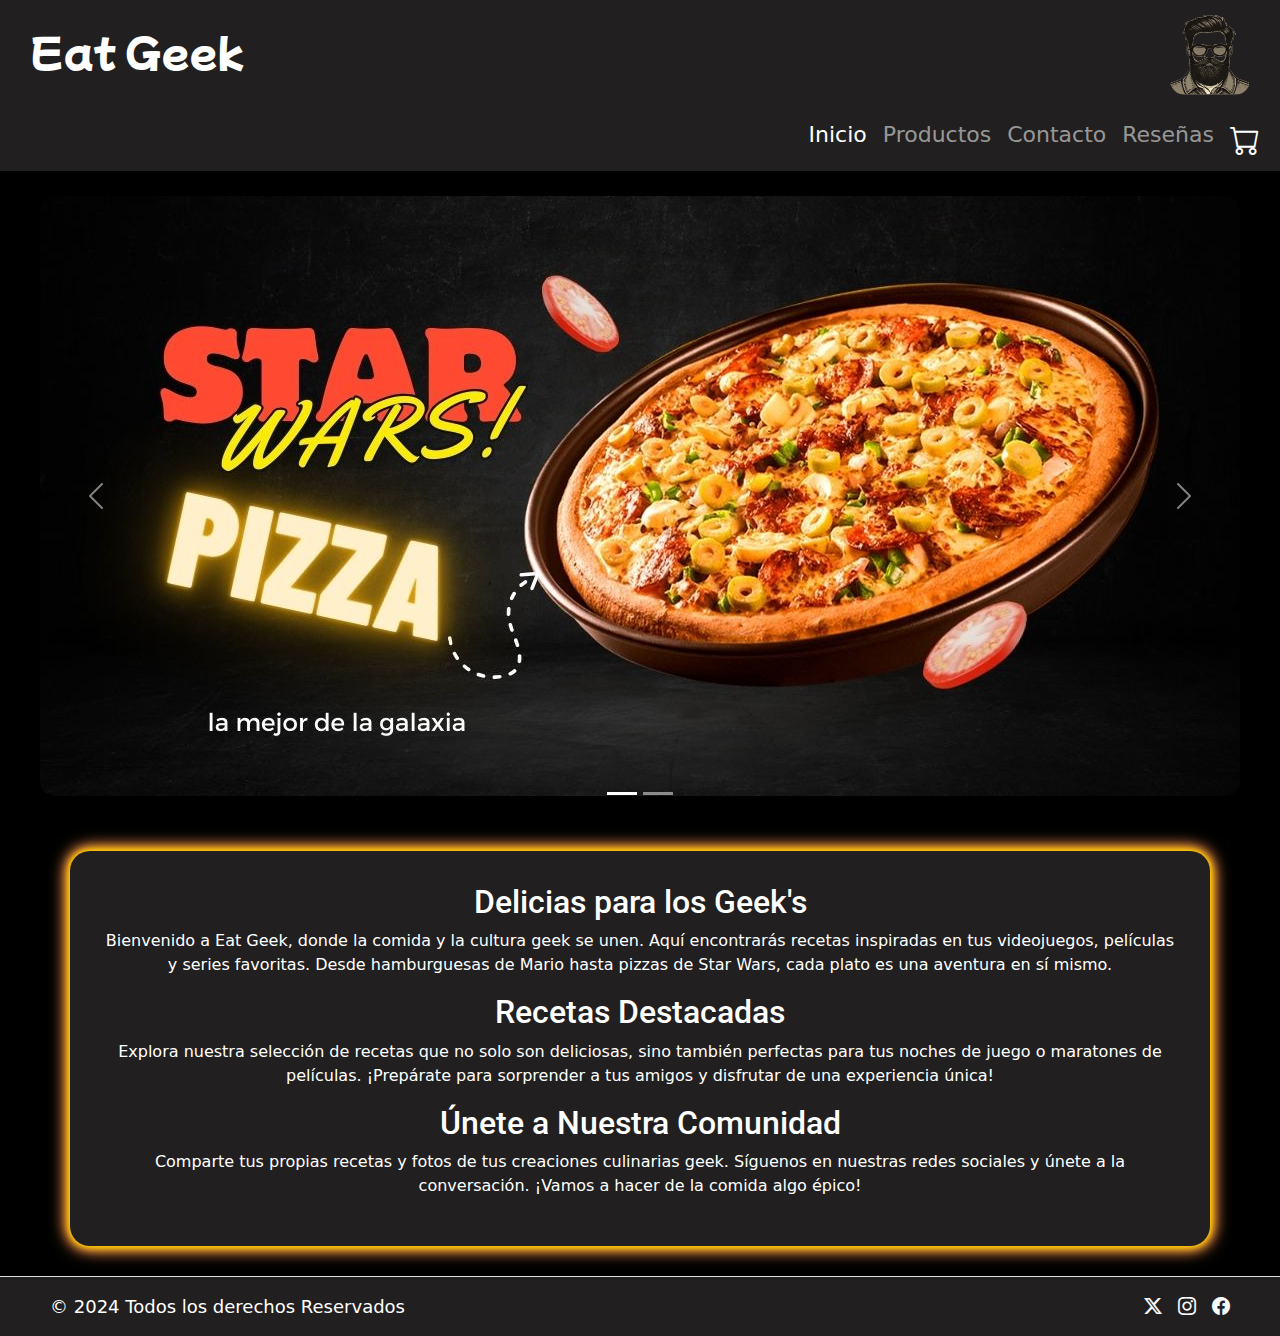
<file: index.html>
<!DOCTYPE html>
<html lang="en">

<head>
    <meta charset="UTF-8">
    <meta name="viewport" content="width=device-width, initial-scale=1.0">
    <title>Eat Geek</title>
    <!-- Link a fuentes -->
    <link rel="preconnect" href="https://fonts.googleapis.com">
    <link rel="preconnect" href="https://fonts.gstatic.com" crossorigin>
    <link href="https://fonts.googleapis.com/css2?family=Mochiy+Pop+One&family=Roboto:wght@100;400&display=swap"
        rel="stylesheet">
    <!-- Link Css bootstrap -->
    <link href="https://cdn.jsdelivr.net/npm/bootstrap@5.3.3/dist/css/bootstrap.min.css" rel="stylesheet"
        integrity="sha384-QWTKZyjpPEjISv5WaRU9OFeRpok6YctnYmDr5pNlyT2bRjXh0JMhjY6hW+ALEwIH" crossorigin="anonymous">
    <!-- Link Iconos bootstrap -->
    <link rel="stylesheet" href="https://cdn.jsdelivr.net/npm/bootstrap-icons@1.11.3/font/bootstrap-icons.min.css">
    <!-- Link a Css -->
    <link rel="stylesheet" href="./assets/css/style.css">
</head>

<body>

    <header class="titulo">
        <h1>Eat Geek</h1>
        <img class="logo" src="./assets/img/logo.png" alt="Logo">
    </header>

    <nav class="navbar navbar-expand-lg navbar-dark bg-dark">
        <div class="container-fluid">
            <a class="navbar-brand" href="#"></a>
            <button class="navbar-toggler" type="button" data-bs-toggle="collapse" data-bs-target="#navbarNav"
                aria-controls="navbarNav" aria-expanded="false" aria-label="Toggle navigation">
                <span class="navbar-toggler-icon"></span>
            </button>
            <div class="collapse navbar-collapse justify-content-end" id="navbarNav">
                <ul class="navbar-nav">
                    <li class="nav-item">
                        <a class="nav-link active" aria-current="page" href="#">Inicio</a>
                    </li>
                    <li class="nav-item">
                        <a class="nav-link" href="./pages/productos.html">Productos</a>
                    </li>
                    <li class="nav-item">
                        <a class="nav-link" href="./pages/contacto.html">Contacto</a>
                    </li>
                    <li class="nav-item">
                        <a class="nav-link " href="./pages/resenias.html">Reseñas</a>
                    </li>
                    <li class="nav-item">
                        <div class="carrito-icon-number">
                            <a class="nav-link" href="../pages/carrito.html">
                                <i class="bi bi-cart" style="font-size: 30px;"></i>
                                <span id="contador-carrito" class="badge bg-dorado" style="display: flex; font-size: 15px;">0</span>
                            </a>
                        </div>
                    </li>
                </ul>
            </div>
        </div>
    </nav>

    <section>
        <div id="carouselCaptions" class="carousel slide" data-bs-ride="carousel" data-bs-interval="5000">
            <div class="carousel-indicators">
                <button type="button" data-bs-target="#carouselCaptions" data-bs-slide-to="0" class="active"
                    aria-current="true" aria-label="Slide 1"></button>
                <button type="button" data-bs-target="#carouselCaptions" data-bs-slide-to="1"
                    aria-label="Slide 2"></button>
            </div>
            <div class="carousel-inner">
                <div class="carousel-item active">
                    <img src="./assets/img/starwarspizza.jpg" class="img-fluid mx-auto d-block" alt="banner-1">
                </div>
                <div class="carousel-item active">
                    <img src="./assets/img/marioburga.jpg" class="img-fluid mx-auto d-block" alt="banner-2">
                </div>
            </div>
            <button class="carousel-control-prev" type="button" data-bs-target="#carouselCaptions" data-bs-slide="prev">
                <span class="carousel-control-prev-icon" aria-hidden="true"></span>
                <span class="visually-hidden">Previous</span>
            </button>
            <button class="carousel-control-next" type="button" data-bs-target="#carouselCaptions" data-bs-slide="next">
                <span class="carousel-control-next-icon" aria-hidden="true"></span>
                <span class="visually-hidden">Next</span>
            </button>
        </div>

    </section>

    <main>
        <div class="container">
            <h2>Delicias para los Geek's</h2>
            <p>Bienvenido a Eat Geek, donde la comida y la cultura geek se unen. Aquí encontrarás recetas inspiradas en
                tus videojuegos, películas y series favoritas. Desde hamburguesas de Mario hasta pizzas de Star Wars,
                cada plato es una aventura en sí mismo.</p>

            <h2>Recetas Destacadas</h2>
            <p>Explora nuestra selección de recetas que no solo son deliciosas, sino también perfectas para tus noches
                de juego o maratones de películas. ¡Prepárate para sorprender a tus amigos y disfrutar de una
                experiencia única!</p>

            <h2>Únete a Nuestra Comunidad</h2>
            <p>Comparte tus propias recetas y fotos de tus creaciones culinarias geek. Síguenos en nuestras redes
                sociales y únete a la conversación. ¡Vamos a hacer de la comida algo épico!</p>
        </div>
    </main>

    <footer class="d-flex flex-wrap justify-content-between align-items-center py-3 border-top text-light">
        <p class="mb-3 mb-md-0 footer-text">© 2024 Todos los derechos Reservados</p>
        <ul class="nav col-md-4 justify-content-end list-unstyled d-flex">
            <li class="ms-3"><a class="text-light" href="#"><i class="bi bi-twitter-x"></i></a></li>
            <li class="ms-3"><a class="text-light" href="#"><i class="bi bi-instagram"></i></a></li>
            <li class="ms-3"><a class="text-light" href="#"><i class="bi bi-facebook"></i></a></li>
        </ul>
    </footer>

    <script src="../scripts/carrito.js"></script>
    <script src="../scripts/productos.js"> </script>
    <!-- Link Js bootstrap -->
    <script src="https://cdn.jsdelivr.net/npm/bootstrap@5.3.3/dist/js/bootstrap.bundle.min.js"
        integrity="sha384-YvpcrYf0tY3lHB60NNkmXc5s9fDVZLESaAA55NDzOxhy9GkcIdslK1eN7N6jIeHz"
        crossorigin="anonymous"></script>
</body>

</html>
</file>
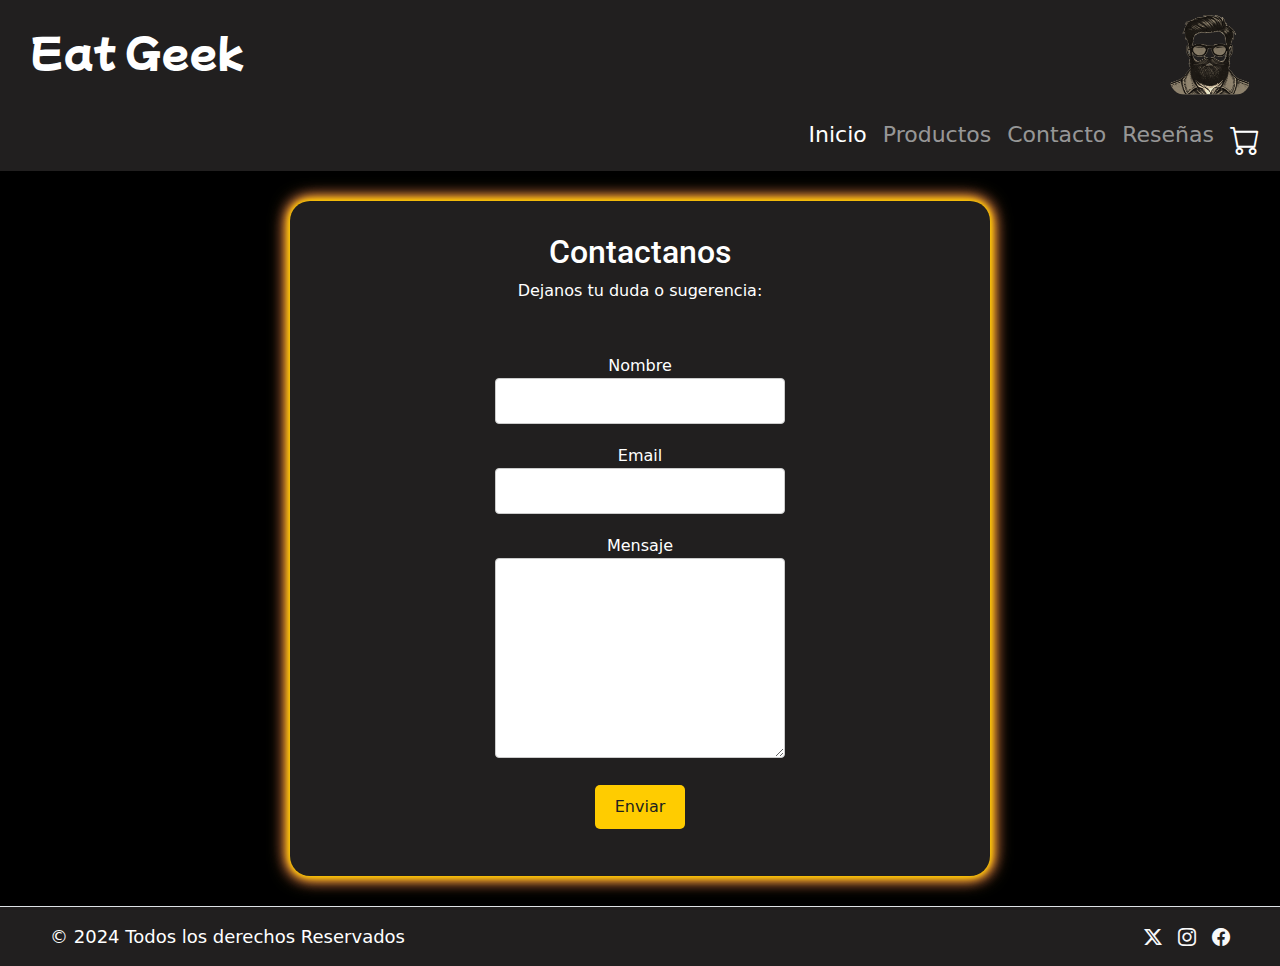
<file: pages/contacto.html>
<!DOCTYPE html>
<html lang="en">

<head>
    <meta charset="UTF-8">
    <meta name="viewport" content="width=device-width, initial-scale=1.0">
    <title>Contacto</title>
    <!-- Link a fuentes -->
    <link rel="preconnect" href="https://fonts.googleapis.com">
    <link rel="preconnect" href="https://fonts.gstatic.com" crossorigin>
    <link href="https://fonts.googleapis.com/css2?family=Mochiy+Pop+One&family=Roboto:wght@100;400&display=swap"
        rel="stylesheet">
    <!-- Link Css bootstrap -->
    <link href="https://cdn.jsdelivr.net/npm/bootstrap@5.3.3/dist/css/bootstrap.min.css" rel="stylesheet"
        integrity="sha384-QWTKZyjpPEjISv5WaRU9OFeRpok6YctnYmDr5pNlyT2bRjXh0JMhjY6hW+ALEwIH" crossorigin="anonymous">
    <!-- Link Iconos bootstrap -->
    <link rel="stylesheet" href="https://cdn.jsdelivr.net/npm/bootstrap-icons@1.11.3/font/bootstrap-icons.min.css">
    <!-- Link a Css -->
    <link rel="stylesheet" href="../assets/css/style.css">
</head>

<body>
    <header class="titulo">
        <h1>Eat Geek</h1>
        <img class="logo" src="../assets/img/logo.png" alt="Logo">
    </header>

    <nav class="navbar navbar-expand-lg navbar-dark bg-dark">
        <div class="container-fluid">
            <a class="navbar-brand" href="#"></a>
            <button class="navbar-toggler" type="button" data-bs-toggle="collapse" data-bs-target="#navbarNav"
                aria-controls="navbarNav" aria-expanded="false" aria-label="Toggle navigation">
                <span class="navbar-toggler-icon"></span>
            </button>
            <div class="collapse navbar-collapse justify-content-end" id="navbarNav">
                <ul class="navbar-nav">
                    <li class="nav-item">
                        <a class="nav-link active" aria-current="page" href="../index.html">Inicio</a>
                    </li>
                    <li class="nav-item">
                        <a class="nav-link" href="../pages/productos.html">Productos</a>
                    </li>
                    <li class="nav-item">
                        <a class="nav-link" href="../pages/contacto.html">Contacto</a>
                    </li>
                    <li class="nav-item">
                        <a class="nav-link " href="../pages/resenias.html">Reseñas</a>
                    </li>
                    <li class="nav-item">
                        <div class="carrito-icon-number">
                            <a class="nav-link" href="../pages/carrito.html">
                                <i class="bi bi-cart" style="font-size: 30px;"></i>
                                <span id="contador-carrito" class="badge bg-dorado" style="display: flex; font-size: 15px;">0</span>
                            </a>
                        </div>
                    </li>
                </ul>
            </div>
        </div>
    </nav>


    <main>
        <div class="container-formulario">
            <h2>Contactanos</h2>
            <p>Dejanos tu duda o sugerencia:</p>

            <div class="formulario">

                <form action="https://formspree.io/f/xyzyevzg" method="post">

                    <div class="form-group">
                        <label for="name">Nombre</label>
                        <input type="text" id="name" required>
                    </div>

                    <div class="form-group">
                        <label for="email">Email</label>
                        <input type="email" name="email" id="email" required>
                    </div>

                    <div class="form-group">
                        <label for="message">Mensaje</label>
                        <textarea name="message" id="message"></textarea>
                    </div>


                    <button class="form-enviar" type="submit">Enviar</button>

                </form>

            </div>


        </div>
    </main>

    <footer class="d-flex flex-wrap justify-content-between align-items-center py-3 border-top text-light">
        <p class="mb-3 mb-md-0 footer-text">© 2024 Todos los derechos Reservados</p>
        <ul class="nav col-md-4 justify-content-end list-unstyled d-flex">
            <li class="ms-3"><a class="text-light" href="#"><i class="bi bi-twitter-x"></i></a></li>
            <li class="ms-3"><a class="text-light" href="#"><i class="bi bi-instagram"></i></a></li>
            <li class="ms-3"><a class="text-light" href="#"><i class="bi bi-facebook"></i></a></li>
        </ul>
    </footer>

    <script src="../scripts/carrito.js"></script>
    <script src="../scripts/productos.js"> </script>
    <!-- Link Js bootstrap -->
    <script src="https://cdn.jsdelivr.net/npm/bootstrap@5.3.3/dist/js/bootstrap.bundle.min.js"
        integrity="sha384-YvpcrYf0tY3lHB60NNkmXc5s9fDVZLESaAA55NDzOxhy9GkcIdslK1eN7N6jIeHz"
        crossorigin="anonymous"></script>
</body>

</html>
</file>
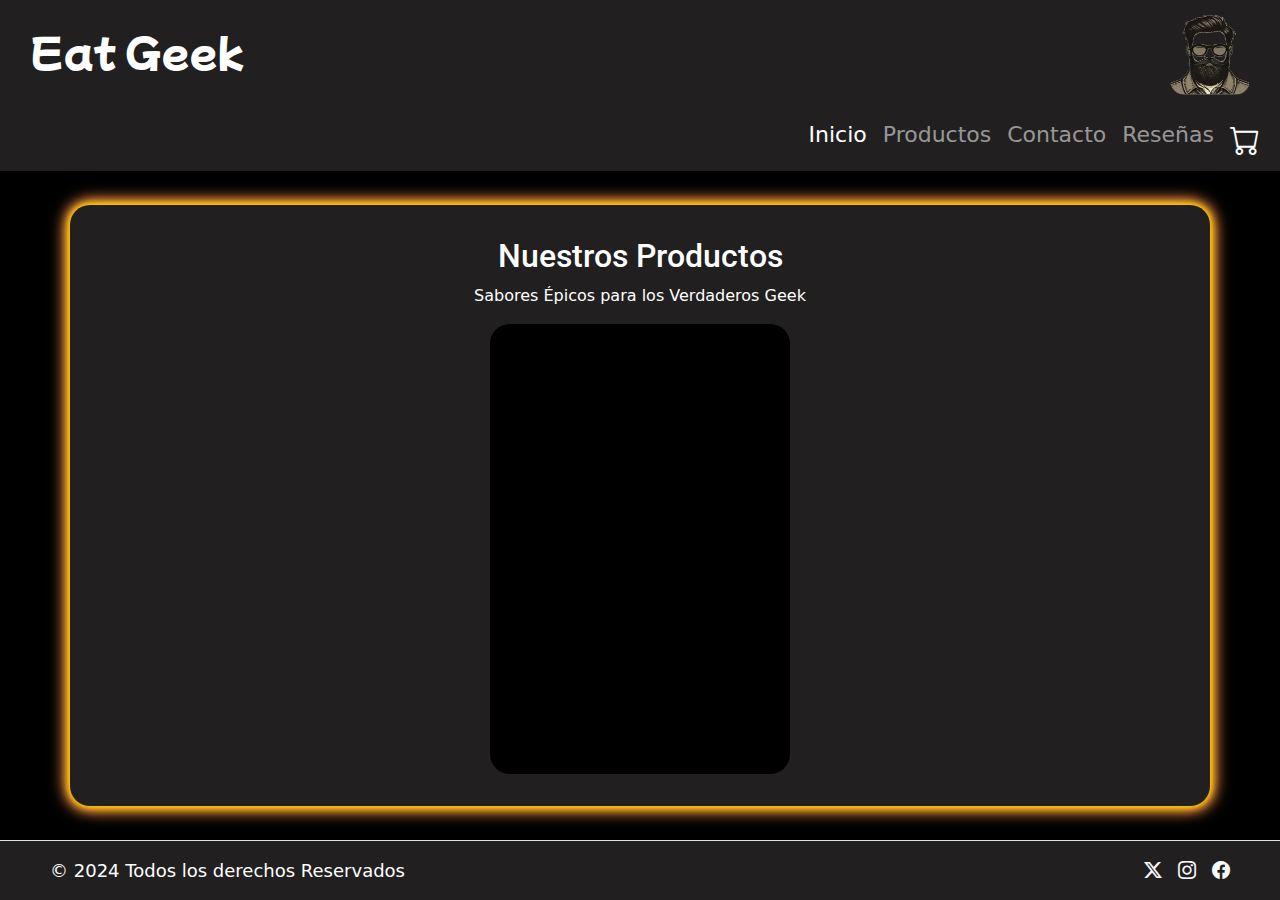
<file: pages/productos.html>
<!DOCTYPE html>
<html lang="en">

<head>
    <meta charset="UTF-8">
    <meta name="viewport" content="width=device-width, initial-scale=1.0">
    <title>Productos</title>
    <!-- Link a fuentes -->
    <link rel="preconnect" href="https://fonts.googleapis.com">
    <link rel="preconnect" href="https://fonts.gstatic.com" crossorigin>
    <link href="https://fonts.googleapis.com/css2?family=Mochiy+Pop+One&family=Roboto:wght@100;400&display=swap"
        rel="stylesheet">
    <!-- Link Css bootstrap -->
    <link href="https://cdn.jsdelivr.net/npm/bootstrap@5.3.3/dist/css/bootstrap.min.css" rel="stylesheet"
        integrity="sha384-QWTKZyjpPEjISv5WaRU9OFeRpok6YctnYmDr5pNlyT2bRjXh0JMhjY6hW+ALEwIH" crossorigin="anonymous">
    <!-- Link Iconos bootstrap -->
    <link rel="stylesheet" href="https://cdn.jsdelivr.net/npm/bootstrap-icons@1.11.3/font/bootstrap-icons.min.css">
    <!-- Link a Css -->
    <link rel="stylesheet" href="../assets/css/style.css">
</head>

<body>
    <header class="titulo">
        <h1>Eat Geek</h1>
        <img class="logo" src="../assets/img/logo.png" alt="Logo">
    </header>

    <nav class="navbar navbar-expand-lg navbar-dark bg-dark">
        <div class="container-fluid">
            <a class="navbar-brand" href="#"></a>
            <button class="navbar-toggler" type="button" data-bs-toggle="collapse" data-bs-target="#navbarNav"
                aria-controls="navbarNav" aria-expanded="false" aria-label="Toggle navigation">
                <span class="navbar-toggler-icon"></span>
            </button>
            <div class="collapse navbar-collapse justify-content-end" id="navbarNav">
                <ul class="navbar-nav">
                    <li class="nav-item">
                        <a class="nav-link active" aria-current="page" href="../index.html">Inicio</a>
                    </li>
                    <li class="nav-item">
                        <a class="nav-link" href="../pages/productos.html">Productos</a>
                    </li>
                    <li class="nav-item">
                        <a class="nav-link" href="../pages/contacto.html">Contacto</a>
                    </li>
                    <li class="nav-item">
                        <a class="nav-link " href="../pages/resenias.html">Reseñas</a>
                    </li>
                    <li class="nav-item">
                        <div class="carrito-icon-number">
                            <a class="nav-link" href="../pages/carrito.html">
                                <i class="bi bi-cart" style="font-size: 30px;"></i>
                                <span id="contador-carrito" class="badge bg-dorado" style="display: flex; font-size: 15px;">0</span>
                            </a>
                        </div>
                    </li>
                </ul>
            </div>
        </div>
    </nav>

    <main>
        <div class="container">
            <h2>Nuestros Productos</h2>
            <p>Sabores Épicos para los Verdaderos Geek</p>

            <!-- <div class="container-cards">
                <div class="cards-flexbox">
                    <h2>Burga Mario</h2>
                    <img src="../assets/img/comingsoon.gif" alt="Hamburguesa Mario" class="product-image">
                    <p>Deliciosa hamburguesa inspirada en Mario.</p>
                    <p>Categoría: Comida</p>
                    <h3>Precio: $10.99</h3>
                </div>

                <div class="cards-flexbox">
                    <h2>Pizza Star Wars</h2>
                    <img src="../assets/img/comingsoon.gif" alt="Pizza Star Wars" class="product-image">
                    <p>La mejor pizza con temática de Star Wars.</p>
                    <p>Categoría: Comida</p>
                    <h3>Precio: $12.99</h3>
                </div>

                <div class="cards-flexbox">
                    <h2>Batido Superman</h2>
                    <img src="../assets/img/comingsoon.gif" alt="Batido Superman" class="product-image">
                    <p>Un batido energético que te hará sentir como un héroe.</p>
                    <p>Categoría: Bebida</p>
                    <h3>Precio: $5.99</h3>
                </div>

                <div class="cards-flexbox">
                    <h2>Galletas Batman</h2>
                    <img src="../assets/img/comingsoon.gif" alt="Galletas Batman" class="product-image">
                    <p>Galletas deliciosas con forma de murciélago.</p>
                    <p>Categoría: Postre</p>
                    <h3>Precio: $4.99</h3>
                </div>

                <div class="cards-flexbox">
                    <h2 title="card-titulo">Sushi Avengers</h2>
                    <img src="../assets/img/comingsoon.gif" alt="Sushi Avengers" class="product-image">
                    <p>Sushi con ingredientes inspirados en los Avengers.</p>
                    <p>Categoría: Comida</p>
                    <h3>Precio: $15.99</h3>
                </div>

                <div class="cards-flexbox">
                    <h2>Helado Pokémon</h2>
                    <img src="../assets/img/comingsoon.gif" alt="Helado Pokémon" class="product-image">
                    <p>Helado de sabores variados, ¡colecciónalos todos!</p>
                    <p>Categoría: Postre</p>
                    <h3>Precio: $3.99</h3>
                </div>

                <div class="cards-flexbox">
                    <h2>Tacos de Zelda</h2>
                    <img src="../assets/img/comingsoon.gif" alt="Tacos de Zelda" class="product-image">
                    <p>Tacos con un toque especial de la tierra de Hyrule.</p>
                    <p>Categoría: Comida</p>
                    <h3>Precio: $9.99</h3>
                </div>

                <div class="cards-flexbox">
                    <h2>Cocktail Potter</h2>
                    <img src="../assets/img/comingsoon.gif" alt="Cocktail Harry Potter" class="product-image">
                    <p>Un cocktail mágico que hará que tu noche sea especial.</p>
                    <p>Categoría: Bebida</p>
                    <h3>Precio: $7.99</h3>
                </div>
            </div> -->

            <!-- <div class="container my-5" class="row">
                <div id="productos-container" class="row">

                </div>
            </div> -->

            
            <div id="productos-container" class="cards-flexbox" ></div>
            

        </div>
    </main>

    <footer class="d-flex flex-wrap justify-content-between align-items-center py-3 border-top text-light">
        <p class="mb-3 mb-md-0 footer-text">© 2024 Todos los derechos Reservados</p>
        <ul class="nav col-md-4 justify-content-end list-unstyled d-flex">
            <li class="ms-3"><a class="text-light" href="#"><i class="bi bi-twitter-x"></i></a></li>
            <li class="ms-3"><a class="text-light" href="#"><i class="bi bi-instagram"></i></a></li>
            <li class="ms-3"><a class="text-light" href="#"><i class="bi bi-facebook"></i></a></li>
        </ul>
    </footer>

    <script src="../scripts/carrito.js"></script>
    <script src="../scripts/productos.js"> </script>
    <!-- Link Js bootstrap -->
    <script src="https://cdn.jsdelivr.net/npm/bootstrap@5.3.3/dist/js/bootstrap.bundle.min.js"
        integrity="sha384-YvpcrYf0tY3lHB60NNkmXc5s9fDVZLESaAA55NDzOxhy9GkcIdslK1eN7N6jIeHz"
        crossorigin="anonymous"></script>
</body>

</html>
</file>
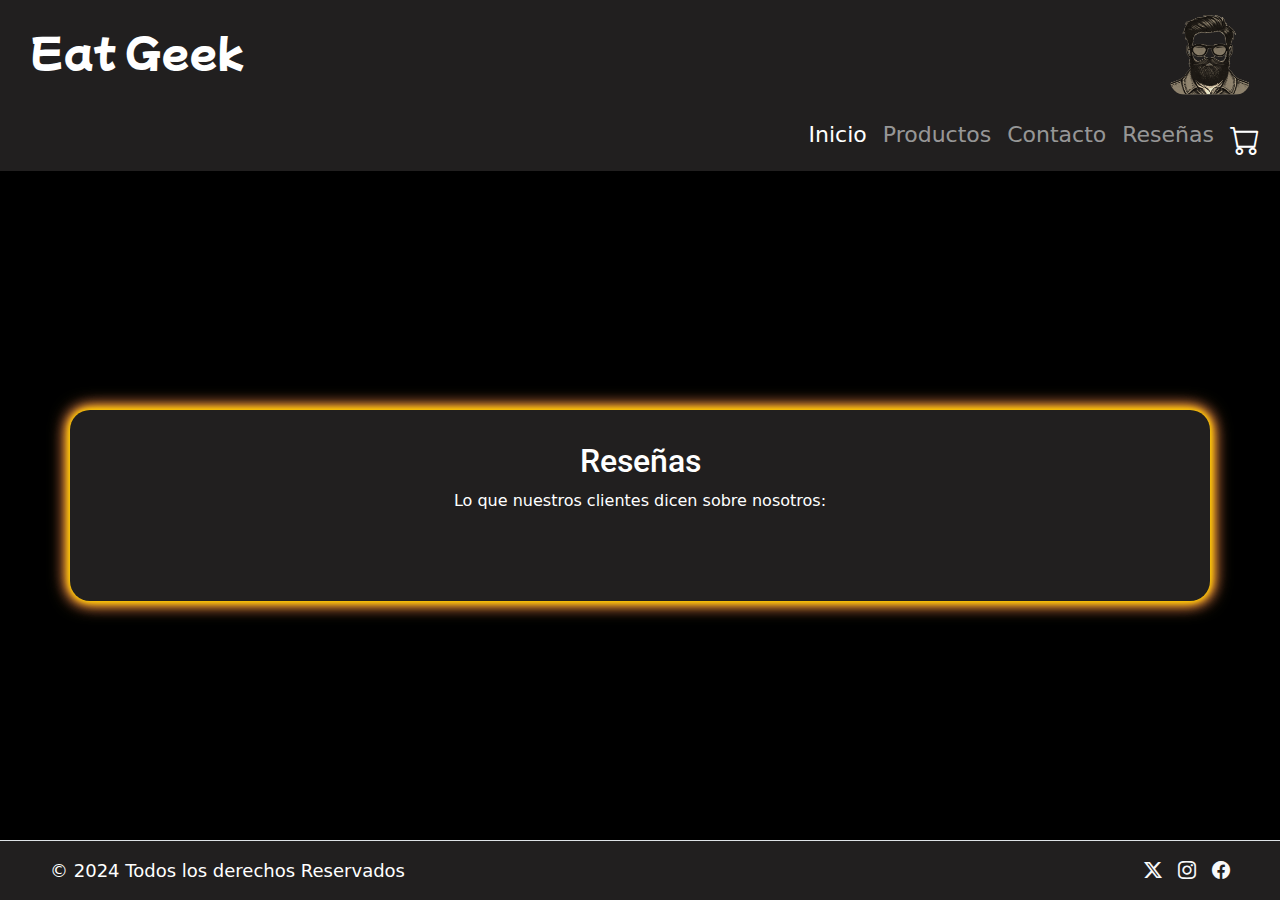
<file: pages/resenias.html>
<!DOCTYPE html>
<html lang="en">

<head>
    <meta charset="UTF-8">
    <meta name="viewport" content="width=device-width, initial-scale=1.0">
    <title>Reseñas</title>
    <!-- Link a fuentes -->
    <link rel="preconnect" href="https://fonts.googleapis.com">
    <link rel="preconnect" href="https://fonts.gstatic.com" crossorigin>
    <link href="https://fonts.googleapis.com/css2?family=Mochiy+Pop+One&family=Roboto:wght@100;400&display=swap"
        rel="stylesheet">
    <!-- Link Css bootstrap -->
    <link href="https://cdn.jsdelivr.net/npm/bootstrap@5.3.3/dist/css/bootstrap.min.css" rel="stylesheet"
        integrity="sha384-QWTKZyjpPEjISv5WaRU9OFeRpok6YctnYmDr5pNlyT2bRjXh0JMhjY6hW+ALEwIH" crossorigin="anonymous">
    <!-- Link Iconos bootstrap -->
    <link rel="stylesheet" href="https://cdn.jsdelivr.net/npm/bootstrap-icons@1.11.3/font/bootstrap-icons.min.css">
    <!-- Link a Css -->
    <link rel="stylesheet" href="../assets/css/style.css">
</head>

<body>
    <header class="titulo">
        <h1>Eat Geek</h1>
        <img class="logo" src="../assets/img/logo.png" alt="Logo">
    </header>

    <nav class="navbar navbar-expand-lg navbar-dark bg-dark">
        <div class="container-fluid">
            <a class="navbar-brand" href="#"></a>
            <button class="navbar-toggler" type="button" data-bs-toggle="collapse" data-bs-target="#navbarNav"
                aria-controls="navbarNav" aria-expanded="false" aria-label="Toggle navigation">
                <span class="navbar-toggler-icon"></span>
            </button>
            <div class="collapse navbar-collapse justify-content-end" id="navbarNav">
                <ul class="navbar-nav">
                    <li class="nav-item">
                        <a class="nav-link active" aria-current="page" href="../index.html">Inicio</a>
                    </li>
                    <li class="nav-item">
                        <a class="nav-link" href="../pages/productos.html">Productos</a>
                    </li>
                    <li class="nav-item">
                        <a class="nav-link" href="../pages/contacto.html">Contacto</a>
                    </li>
                    <li class="nav-item">
                        <a class="nav-link " href="../pages/resenias.html">Reseñas</a>
                    </li>
                    <li class="nav-item">
                        <div class="carrito-icon-number">
                            <a class="nav-link" href="../pages/carrito.html">
                                <i class="bi bi-cart" style="font-size: 30px;"></i>
                                <span id="contador-carrito" class="badge bg-dorado" style="display: flex; font-size: 15px;">0</span>
                            </a>
                        </div>
                    </li>
                </ul>
            </div>
        </div>
    </nav>

    <main>
        <div class="container">
            <h2>Reseñas</h2>
            <p>Lo que nuestros clientes dicen sobre nosotros:</p>

            <!-- <div class="resenias-grid">
                <div class="card-resenia">
                    <h3>Juan Pérez</h3>
                    <p>"¡La burga Mario es deliciosa! Perfecta para una noche de juegos."</p>
                </div>
                <div class="card-resenia">
                    <h3>María López</h3>
                    <p>"La pizza Star Wars es un clásico. ¡La amo!"</p>
                </div>
                <div class="card-resenia">
                    <h3>Carlos González</h3>
                    <p>"Los batidos Superman son realmente energizantes. ¡Muy recomendados!"</p>
                </div>
                <div class="card-resenia">
                    <h3>Ana Torres</h3>
                    <p>"Las galletas Batman son perfectas para compartir con amigos. ¡Increíbles!"</p>
                </div>
                <div class="card-resenia">
                    <h3>Laura Martínez</h3>
                    <p>"Los tacos de Zelda tienen un sabor único. ¡No te los pierdas!"</p>
                </div>
                <div class="card-resenia">
                    <h3>Pedro Ramírez</h3>
                    <p>"El helado Pokémon es un delicioso capricho. ¡Los sabores son geniales!"</p>
                </div>
                <div class="card-resenia">
                    <h3>Sofía Ruiz</h3>
                    <p>"Los sushi Avengers son una experiencia de sabor impresionante."</p>
                </div>
                <div class="card-resenia">
                    <h3>Fernando Díaz</h3>
                    <p>"El cocktail Harry Potter hizo que nuestra fiesta fuera mágica!"</p>
                </div>
                <div class="card-resenia">
                    <h3>Claudia Jiménez</h3>
                    <p>"La pizza de Mario me transporta a mi infancia. ¡Inigualable!"</p>
                </div>
                <div class="card-resenia">
                    <h3>Andrés Silva</h3>
                    <p>"El helado de Pikachu es un festín de sabores. ¡Espectacular!"</p>
                </div>
            </div> -->

            <div id="resenias-container" class="resenias-grid"></div>
            
        </div>
    </main>

    <footer class="d-flex flex-wrap justify-content-between align-items-center py-3 border-top text-light">
        <p class="mb-3 mb-md-0 footer-text">© 2024 Todos los derechos Reservados</p>
        <ul class="nav col-md-4 justify-content-end list-unstyled d-flex">
            <li class="ms-3"><a class="text-light" href="#"><i class="bi bi-twitter-x"></i></a></li>
            <li class="ms-3"><a class="text-light" href="#"><i class="bi bi-instagram"></i></a></li>
            <li class="ms-3"><a class="text-light" href="#"><i class="bi bi-facebook"></i></a></li>
        </ul>
    </footer>

    <script src="../scripts/carrito.js"></script>
    <script src="../scripts/productos.js"> </script>
    <script src="../scripts/resenias.js"></script>
    <!-- Link Js bootstrap -->
    <script src="https://cdn.jsdelivr.net/npm/bootstrap@5.3.3/dist/js/bootstrap.bundle.min.js"
        integrity="sha384-YvpcrYf0tY3lHB60NNkmXc5s9fDVZLESaAA55NDzOxhy9GkcIdslK1eN7N6jIeHz"
        crossorigin="anonymous"></script>
</body>

</html>
</file>
<file: assets/css/style.css>
* {
    margin: 0;
    padding: 0;
    box-sizing: border-box;
}

body {
    /* font-family: "Mochiy Pop One", sans-serif;
    font-weight: 400;
    font-style: normal; */
    background-color: black;
    display: flex;
    flex-direction: column;
    min-height: 100vh;
}

h1 {
    font-family: "Mochiy Pop One", sans-serif;
    font-weight: 400;
    font-style: normal;
}

h2,
h3,
h4 {
    font-family: "Roboto", sans-serif;
}

/*Header*/
.titulo {
    display: flex;
    flex-direction: row;
    justify-content: space-between;
    align-items: center;
    background-color: #211f1f;
    color: white;
    padding: 15px 30px;
    ;
}

.logo {
    width: 80px;
    height: 80px;
    border-radius: 15px;
    filter: sepia(0.6) contrast(1.2) brightness(0.9);
    transition: filter 0.3s ease;
}

.logo:hover {
    filter: sepia(0) contrast(1) brightness(1);
}

/*Carrousel*/
.carousel-item img {
    width: 1200px;
    height: 600px;
    object-fit: cover;
    margin: 25px;
    border-radius: 15px;
}

/*Navbar*/
.navbar {
    font-size: 22px;
    background-color: #211f1f;
    margin: 0;
    padding: 0;
}

.navbar-nav .nav-link {
    transition: color 0.3s ease;
}

.container-fluid {
    background-color: #211f1f
}

.navbar-nav .nav-link:hover {
    color: #ffcc00;
    text-decoration: underline;
}

/*Main*/
main {
    flex: 1;
    display: flex;
    flex-direction: column;
    justify-content: center;
    align-items: center;
    text-align: center;
}

/*Container - Index*/
.container {
    display: flex;
    flex-direction: column;
    text-align: center;
    justify-content: center;
    align-items: center;
    background-color: #211f1f;
    color: white;
    border-radius: 20px;
    border: 2px solid transparent;
    box-shadow:
        0 0 5px #ffcc00,
        0 0 10px #ffcc00,
        0 0 15px #ffcc00,
        0 0 20px #ffcc00,
        0 0 5px #800080,
        0 0 10px #800080,
        0 0 15px #800080,
        0 0 20px #800080;
    margin: 30px;
    padding: 30px;
}

/*Container - Productos*/
.container-productos {
    display: flex;
    flex-direction: column;
    text-align: center;
    justify-content: center;
    align-items: center;
    background-color: #211f1f;
    color: white;
    border-radius: 20px;
    border: 2px solid transparent;
    box-shadow:
        0 0 5px #ffcc00,
        0 0 10px #ffcc00,
        0 0 15px #ffcc00,
        0 0 20px #ffcc00,
        0 0 5px #800080,
        0 0 10px #800080,
        0 0 15px #800080,
        0 0 20px #800080;
    margin: 50px;
    padding: 30px;
}

.container-cards {
    width: 100%;
    display: flex;
    flex-direction: row;
    flex-wrap: wrap;
    justify-content: center;
    gap: 20px;
    align-content: center;
}

.btn-agregar-carrito {
    background-color: gold;
    color: black;
    border: none;
    padding: 10px 20px;
    font-size: 16px;
    font-weight: bold;
    border-radius: 5px;
    cursor: pointer;
    transition: background-color 0.3s ease, transform 0.3s ease;
}

.btn-agregar-carrito:hover {
    background-color: #d4af37;
    transform: scale(1.05);
}

.cards-flexbox {
    display: flex;
    flex-direction: column;
    padding: 15px;
    width: 300px;
    min-height: 450px;
    background-color: rgb(0, 0, 0);
    border-radius: 20px;
    text-align: center;
    overflow: hidden;
    justify-content: space-between;
}

.cards-flexbox h2 {
    max-height: 40px;
    overflow: hidden;
}

.cards-flexbox img {
    border-radius: 15px;
    max-height: 150px;
}

.cards-flexbox h3 {
    max-height: 40px;
    overflow: hidden;
    color: #ffcc00;
}

/*Container - Formulario*/
.container-formulario {
    display: flex;
    flex-direction: column;
    text-align: center;
    justify-content: center;
    align-items: center;
    background-color: #211f1f;
    color: white;
    border-radius: 20px;
    border: 2px solid transparent;
    box-shadow:
        0 0 5px #ffcc00,
        0 0 10px #ffcc00,
        0 0 15px #ffcc00,
        0 0 20px #ffcc00,
        0 0 5px #800080,
        0 0 10px #800080,
        0 0 15px #800080,
        0 0 20px #800080;
    margin: 30px;
    padding: 30px;
    width: 700px;
}

/* Contenedor del carrito */
.carrito-icon-number {
    position: relative;
    display: flex;
    align-items: center;
    justify-content: center;
}

/* Ícono del carrito */
.carrito-icon-number i {
    font-size: 30px;
    color: #fff;
}

/* Contador de artículos */
#contador-carrito {
    position: absolute;
    top: -5px;
    right: -5px;
    background-color: #ffcc00;
    color: black;
    font-size: 14px;
    font-weight: bold;
    padding: 3px 8px;
    border-radius: 50%;
    box-shadow: 0 0 5px #ffcc00;
}

.carrito-icon-number:hover i {
    color: #ffcc00;
}

.carrito-icon-number:hover #contador-carrito {
    background-color: #d4af37;
}


/*Container - Carrito*/
.container-carrito {
    display: flex;
    flex-direction: column;
    text-align: center;
    justify-content: center;
    align-items: center;
    background-color: #211f1f;
    color: white;
    border-radius: 20px;
    border: 2px solid transparent;
    box-shadow:
        0 0 5px #ffcc00,
        0 0 10px #ffcc00,
        0 0 15px #ffcc00,
        0 0 20px #ffcc00,
        0 0 5px #800080,
        0 0 10px #800080,
        0 0 15px #800080,
        0 0 20px #800080;
    margin: 30px;
    padding: 30px;
    width: 80%;
}

.titulo-carrito {
    padding-bottom: 50px;
}

.carrito-productos {
    display: flex;
    flex-direction: row;
    flex-wrap: wrap;
    justify-content: center;
    align-content: center;
}

.card-carrito {
    display: flex !important;
    flex-direction: column;
    padding: 15px;
    width: 200px;
    min-height: 400px !important;
    background-color: rgb(0, 0, 0);
    border-radius: 20px;
    text-align: center;
    overflow: hidden;
    justify-content: space-between;
    margin: 20px;
    box-shadow: 0 0 5px #ffcc00;
}

.card-productos-carrito h2 {

    overflow: hidden;
}

.card-productos-carrito img {
    border-radius: 15px;
    max-height: 150px;
}

.card-productos-carrito h3 {

    overflow: hidden;
    color: #ffcc00;
}

#vaciar-carrito {
    background-color: #ff6f61;
    color: white;
    border: none;
    padding: 10px 20px;
    font-size: 16px;
    border-radius: 5px;
    cursor: pointer;
    transition: background-color 0.3s, transform 0.2s;
    width: 150px;
}

#vaciar-carrito:hover {
    background-color: #e74c3c;
    transform: scale(1.05);
}

#vaciar-carrito:active {
    background-color: #c0392b;
    transform: scale(0.98);
}

#vaciar-carrito:focus {
    outline: none;
}

#comprar-carrito {
    background-color: #28a745;
    color: white;
    border: none;
    padding: 10px 20px;
    font-size: 16px;
    border-radius: 5px;
    cursor: pointer;
    transition: background-color 0.3s, transform 0.2s;
    width: 150px;
}

#comprar-carrito:hover {
    background-color: #218838;
    transform: scale(1.05);
}

#comprar-carrito:active {
    background-color: #1e7e34;
    transform: scale(0.98);
}

#comprar-carrito:focus {
    outline: none;
}

.disminuir-cantidad,
.aumentar-cantidad {
    background-color: #ffcc00;
    width: 18px;
    color: black;
    border: none;
    font-size: 20px;
    border-radius: 5px;
    cursor: pointer;
    transition: background-color 0.3s ease, transform 0.3s ease;
    box-shadow: 0 0 5px #ffcc00;
}

.bg-dorado {
    background-color: rgb(202, 209, 0);
    color: black;
    box-shadow: 0 0 5px #ffcc00;
}

.formulario {
    display: flex;
    flex-direction: column;
    margin: 15px;
}

.form-group {
    margin: 20px;
}

input,
textarea {
    width: 100%;
    padding: 10px;
    border: 1px solid #ccc;
    border-radius: 4px;
}

textarea {
    height: 200px;
}

.form-enviar {
    background-color: #ffcc00;
    color: #211f1f;
    border: none;
    border-radius: 5px;
    padding: 10px 20px;
    font-size: 16px;
    cursor: pointer;
    transition: background-color 0.3s ease;
}

.form-enviar:hover {
    background-color: #000000;
    color: yellow;
}

.form-enviar:focus {
    outline: none;
    box-shadow: 0 0 5px #ffcc00;
}

/*Container - Reseñas*/
.resenias-grid {
    display: grid;
    grid-template-columns: repeat(2, 1fr);
    justify-items: center;
    align-items: center;
    gap: 20px;
    margin: 20px;
}

.card-resenia {
    display: flex;
    flex-direction: column;
    justify-content: center;
    align-items: center;
    text-align: center;
    width: 400px;
    height: 150px;
    background-color: #000000;
    border: 1px solid rgb(220, 128, 0);
    border-radius: 15px;
    box-shadow: 0 2px 5px rgba(0, 0, 0, 0.8);
}

/*Footer*/
footer {
    background-color: #211f1f;
    padding: 50px;
    font-size: 18px;
}

.footer-text {
    color: white;
}


/* Media Queries */
@media (max-width:740px) {
    .container {
        width: auto;
        padding: 0;
    }

    .carousel-item img {
        width: 100%;
        height: auto;
    }

    .resenias-grid {
        grid-template-columns: 1fr;
        padding: 0px;
    }

    .card-resenia {
        width: 100%;
        height: 150px;
    }


    .container-formulario {
        width: auto;
    }

    .nav {
        width: 100%;
    }

    .carrito-icon-number{
        display: flex;
        align-items: center;
        justify-content: flex-start;
    }

    #contador-carrito {
        position: relative;
    }
}
</file>
